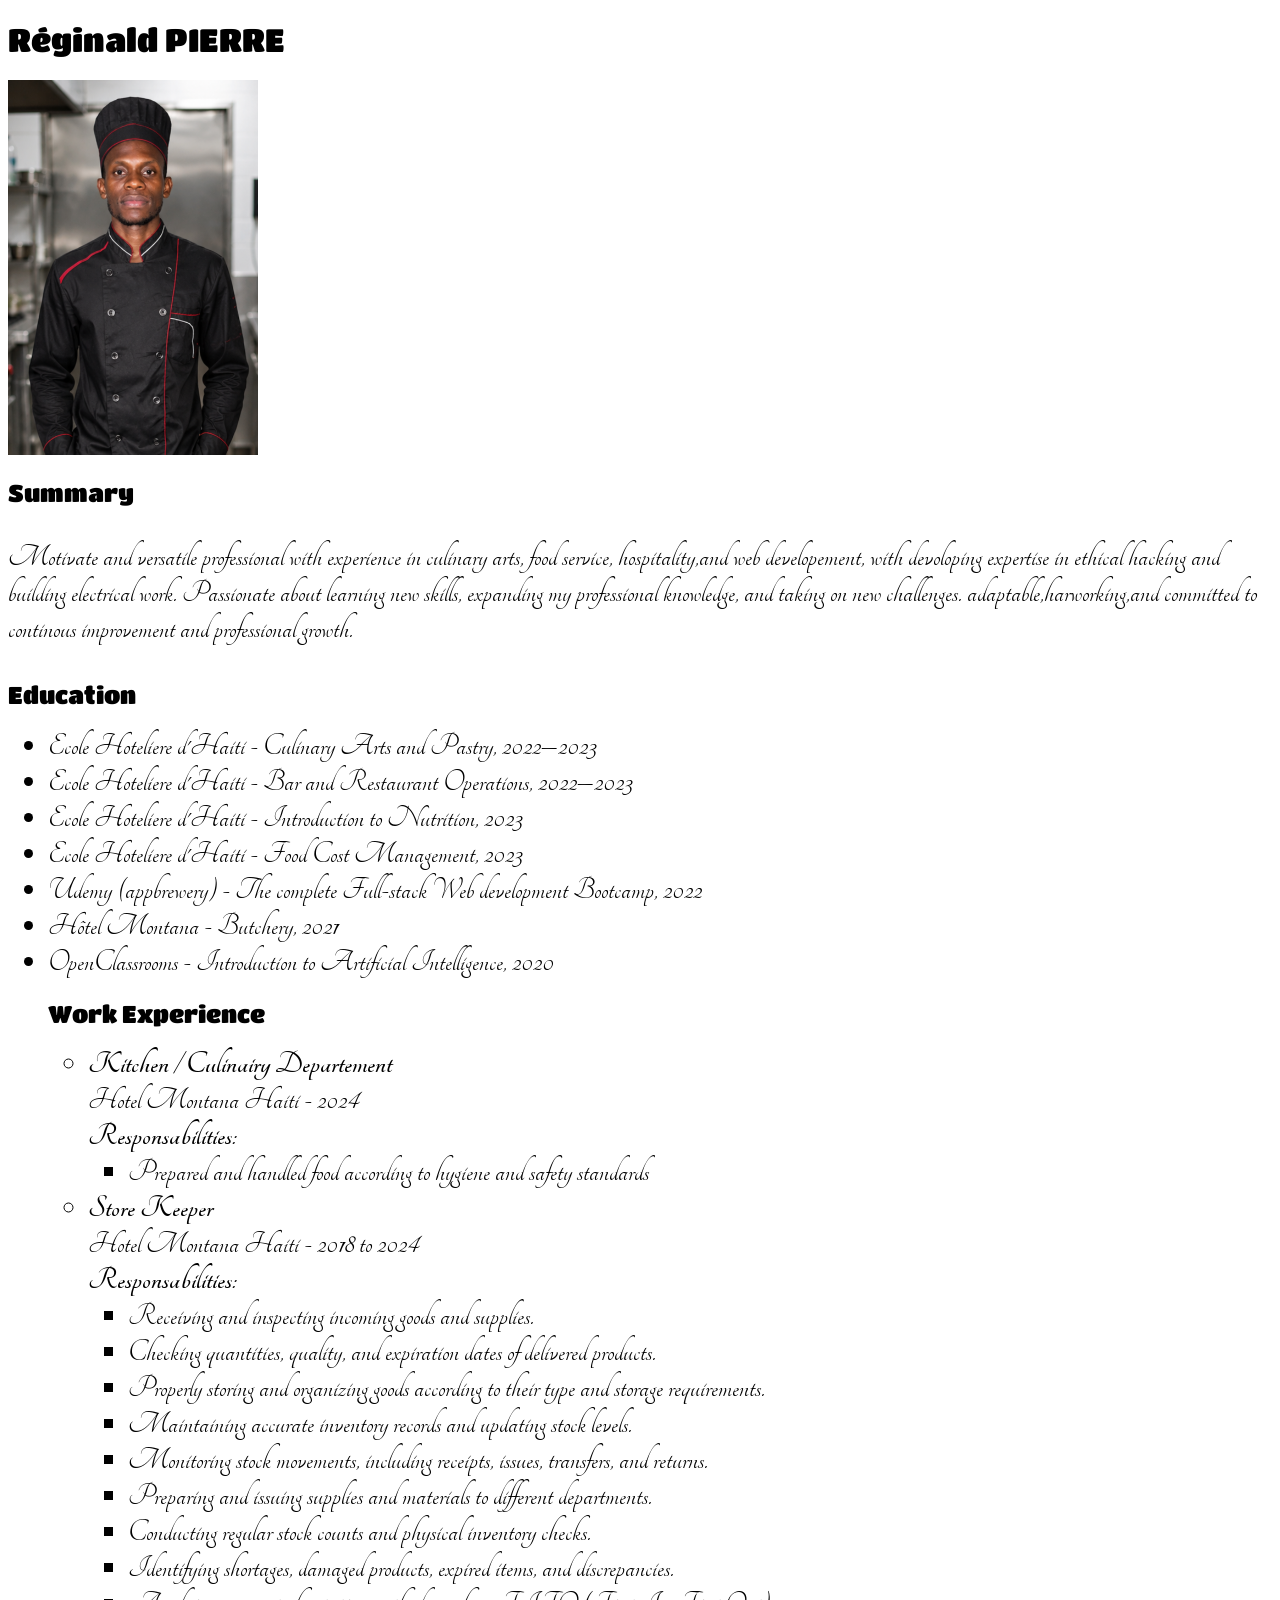
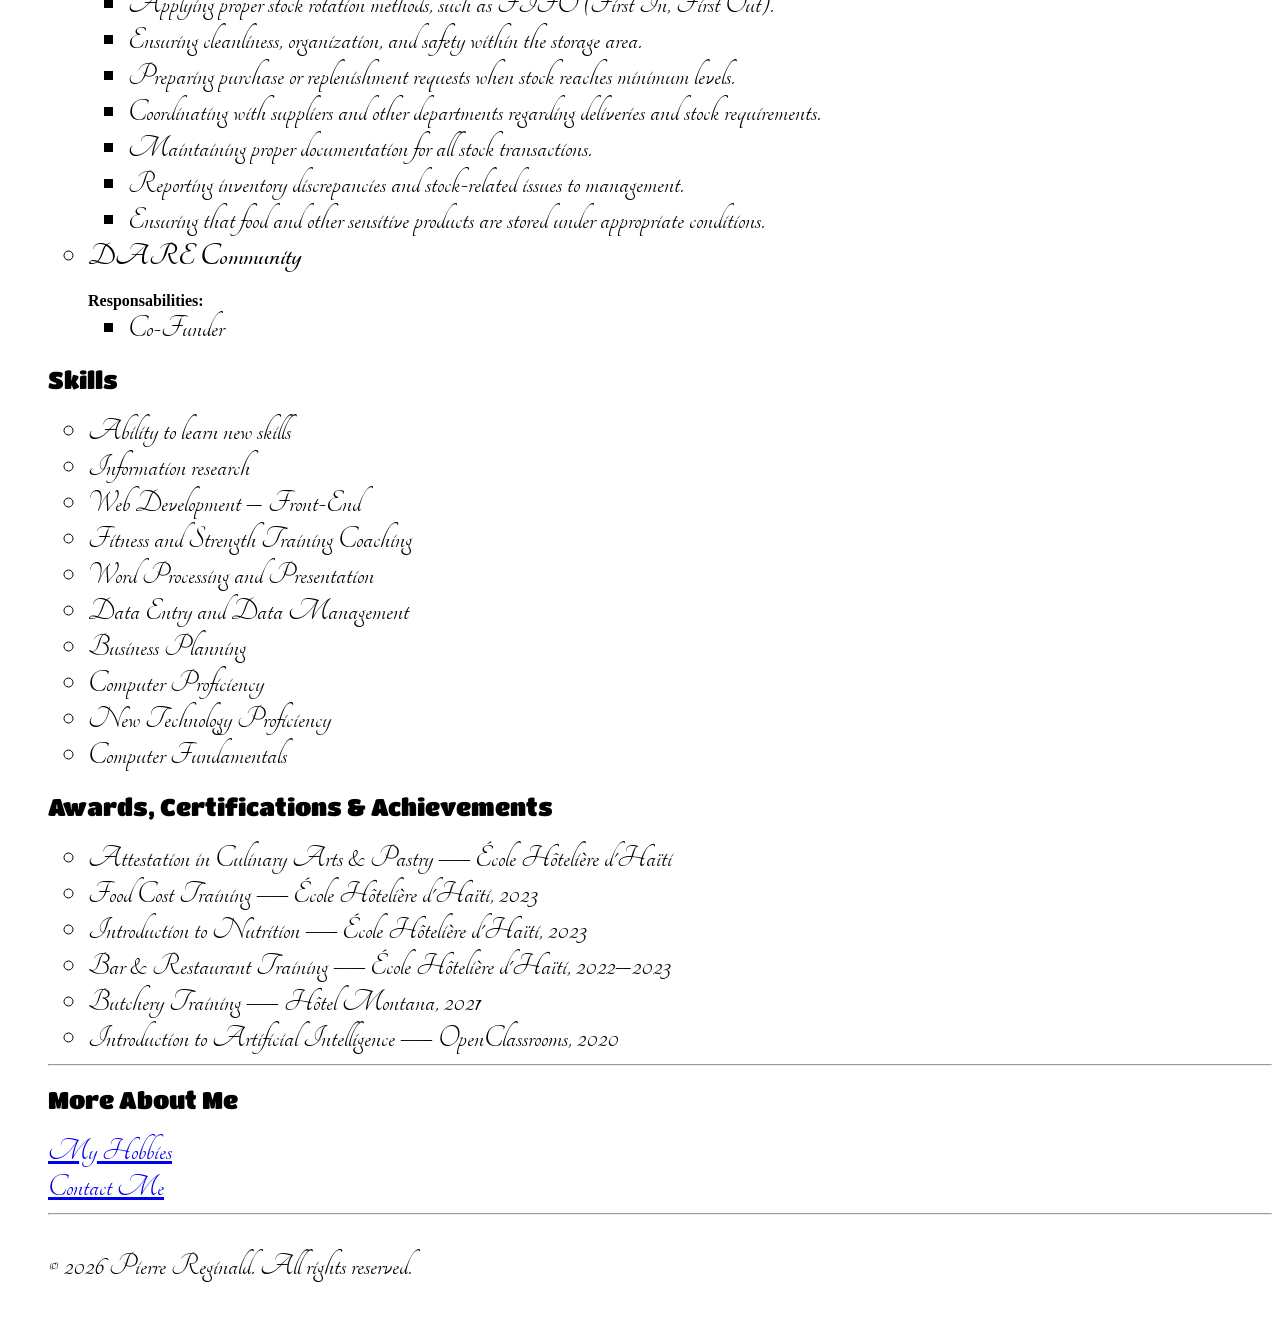
<file: index.html>
<!DOCTYPE html>
<html lang="en">

<head>
    <meta charset="UTF-8">
    <meta name="viewport" content="width=device-width, initial-scale=1.0">
    <title>My Resume</title>

    <link rel="stylesheet" href="./style.css">

    <link rel="preconnect" href="https://fonts.googleapis.com">
<link rel="preconnect" href="https://fonts.gstatic.com" crossorigin>
<link href="https://fonts.googleapis.com/css2?family=Courgette&family=Tangerine:wght@400;700&family=Titan+One&display=swap" rel="stylesheet">

<body>
    <h1>Réginald PIERRE</h1>
    <img src="./images/profile.jpg" alt="Profile photo of Reginald">
    <h2>Summary</h2>
    <p>Motivate and versatile professional with experience in culinary arts, food service, hospitality,and web
        developement, with devoloping expertise in ethical hacking and building electrical work.
        Passionate about learning new skills, expanding my professional knowledge, and taking on new challenges.
        adaptable,harworking,and committed to continous improvement and professional growth.
    </p>
    <h2>Education</h2>
    <ul>
        <li>Ecole Hoteliere d'Haiti - Culinary Arts and Pastry, 2022–2023</li>
        <li>Ecole Hoteliere d'Haiti - Bar and Restaurant Operations, 2022–2023</li>
        <li>Ecole Hoteliere d'Haiti - Introduction to Nutrition, 2023</li>
        <li>Ecole Hoteliere d'Haiti - Food Cost Management, 2023</li>
        <li>Udemy (appbrewery) - The complete Full-stack Web development Bootcamp, 2022</li>
        <li>Hôtel Montana - Butchery, 2021</li>
        <li>OpenClassrooms - Introduction to Artificial Intelligence, 2020</li>
        


        <h2>Work Experience</h2>
        <ul>
            <li>
                <strong>Kitchen / Culinairy Departement</strong>
                <br>
                Hotel Montana Haiti - 2024
                <br>
                <strong>Responsabilities:</strong>
                <ul>
                    <li>Prepared and handled food according to hygiene and safety standards</li>
                </ul>
            </li>
            <li>
                <strong>Store Keeper</strong>
                <br>
                    Hotel Montana Haiti - 2018 to 2024
                    <br>
                    <strong>Responsabilities:</strong>
                    <ul>
                        <li>Receiving and inspecting incoming goods and supplies.</li>
                        <li>Checking quantities, quality, and expiration dates of delivered products.</li>
                        <li>Properly storing and organizing goods according to their type and storage requirements.</li>
                        <li>Maintaining accurate inventory records and updating stock levels.</li>
                        <li>Monitoring stock movements, including receipts, issues, transfers, and returns.</li>
                        <li>Preparing and issuing supplies and materials to different departments.</li>
                        <li>Conducting regular stock counts and physical inventory checks.</li>
                        <li>Identifying shortages, damaged products, expired items, and discrepancies.</li>
                        <li>Applying proper stock rotation methods, such as FIFO (First In, First Out).</li>
                        <li>Ensuring cleanliness, organization, and safety within the storage area.</li>
                        <li>Preparing purchase or replenishment requests when stock reaches minimum levels.</li>
                        <li>Coordinating with suppliers and other departments regarding deliveries and stock requirements.</li>
                        <li>Maintaining proper documentation for all stock transactions.</li>
                        <li>Reporting inventory discrepancies and stock-related issues to management.</li>
                        <li>Ensuring that food and other sensitive products are stored under appropriate conditions.</li>

                    </ul>
            </li>
        </ul>
        <ul>
            <li>
                <strong>DARE Community</strong></li>
                <br>
                <strong>Responsabilities:</strong>

                <ul>
                    <li>Co-Funder</li>
                </ul>
        </ul>

    <h2>Skills</h2>
    <ul>
        <li>Ability to learn new skills</li>
        <li> Information research</li>
        <li> Web Development – Front-End</li>
        <li> Fitness and Strength Training Coaching</li>
        <li> Word Processing and Presentation</li>
        <li> Data Entry and Data Management</li>
        <li> Business Planning</li>
        <li> Computer Proficiency</li>
        <li> New Technology Proficiency</li>
        <li> Computer Fundamentals</li>
    
    </ul>
    <h2>Awards, Certifications & Achievements</h2>

<ul>
    <li>Attestation in Culinary Arts & Pastry — École Hôtelière d'Haïti</li>
    <li>Food Cost Training — École Hôtelière d'Haïti, 2023</li>
    <li>Introduction to Nutrition — École Hôtelière d'Haïti, 2023</li>
    <li>Bar & Restaurant Training — École Hôtelière d'Haïti, 2022–2023</li>
    <li>Butchery Training — Hôtel Montana, 2021</li>
    <li>Introduction to Artificial Intelligence — OpenClassrooms, 2020</li>
</ul>

<hr>

<h2>More About Me</h2>

    <a href="./hobbies.html">My Hobbies</a>
    <br>
    <a href="./contact.html">Contact Me</a>

<footer>
    <hr>
    <p>&copy; 2026 Pierre Reginald.
        All rights reserved.</p>
</footer>

</body>

</html>
</file>
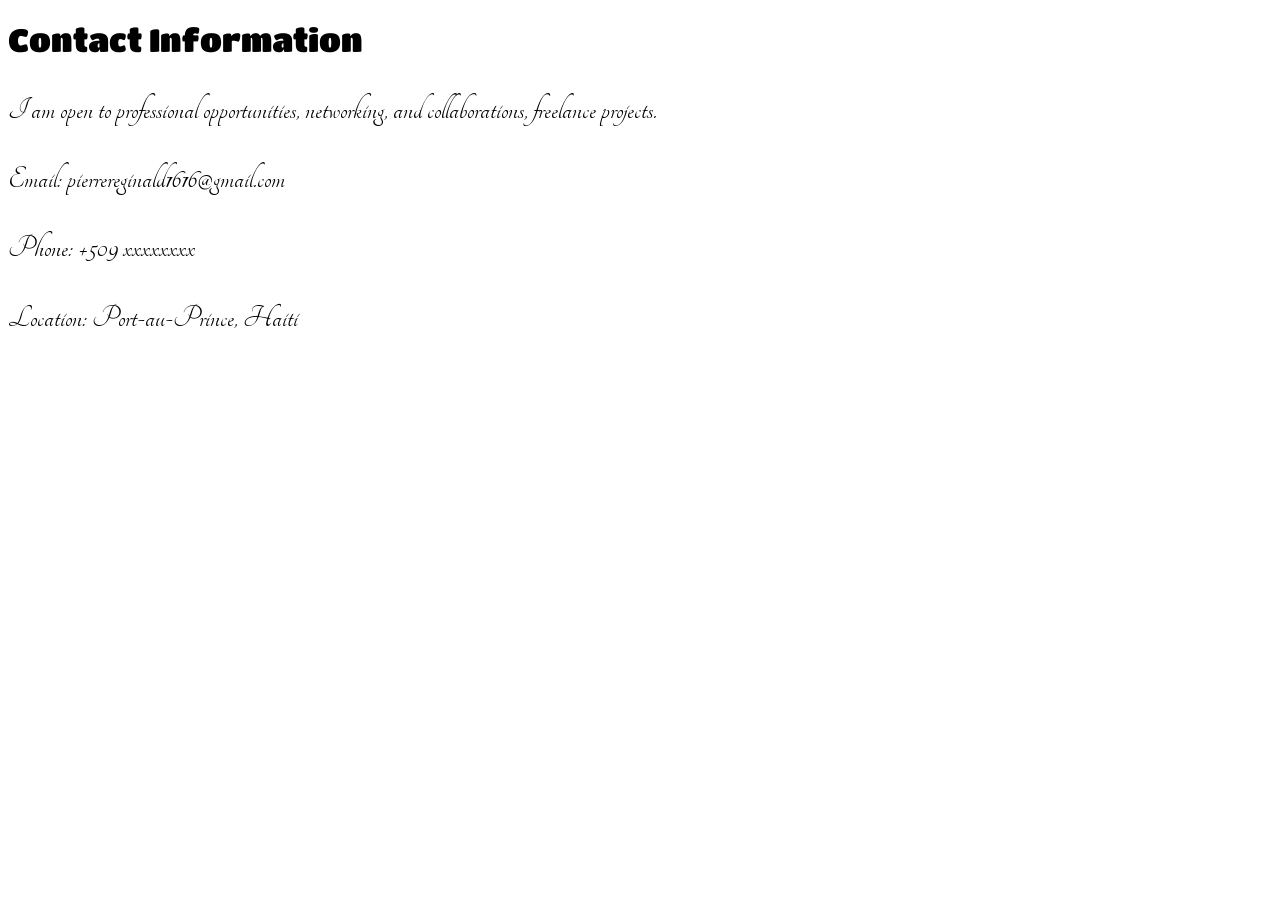
<file: contact.html>
<!DOCTYPE html>
<html lang="en">
<head>
    <meta charset="UTF-8">
    <meta name="viewport" content="width=device-width, initial-scale=1.0">
    <title>Contact Me</title>

    <link rel="stylesheet" href="./style.css">

    <link rel="preconnect" href="https://fonts.googleapis.com">
<link rel="preconnect" href="https://fonts.gstatic.com" crossorigin>
<link href="https://fonts.googleapis.com/css2?family=Courgette&family=Tangerine:wght@400;700&family=Titan+One&display=swap" rel="stylesheet">

</head>
<body>
    <h1>Contact Information</h1>
    <p>I am open to professional opportunities, networking, and collaborations, freelance projects.</p>
    <p>Email: pierrereginald1616@gmail.com</p>
    <p>Phone: +509 xxxxxxxx</p>
    <p>Location: Port-au-Prince, Haiti</p>
</body>
</html>
</file>
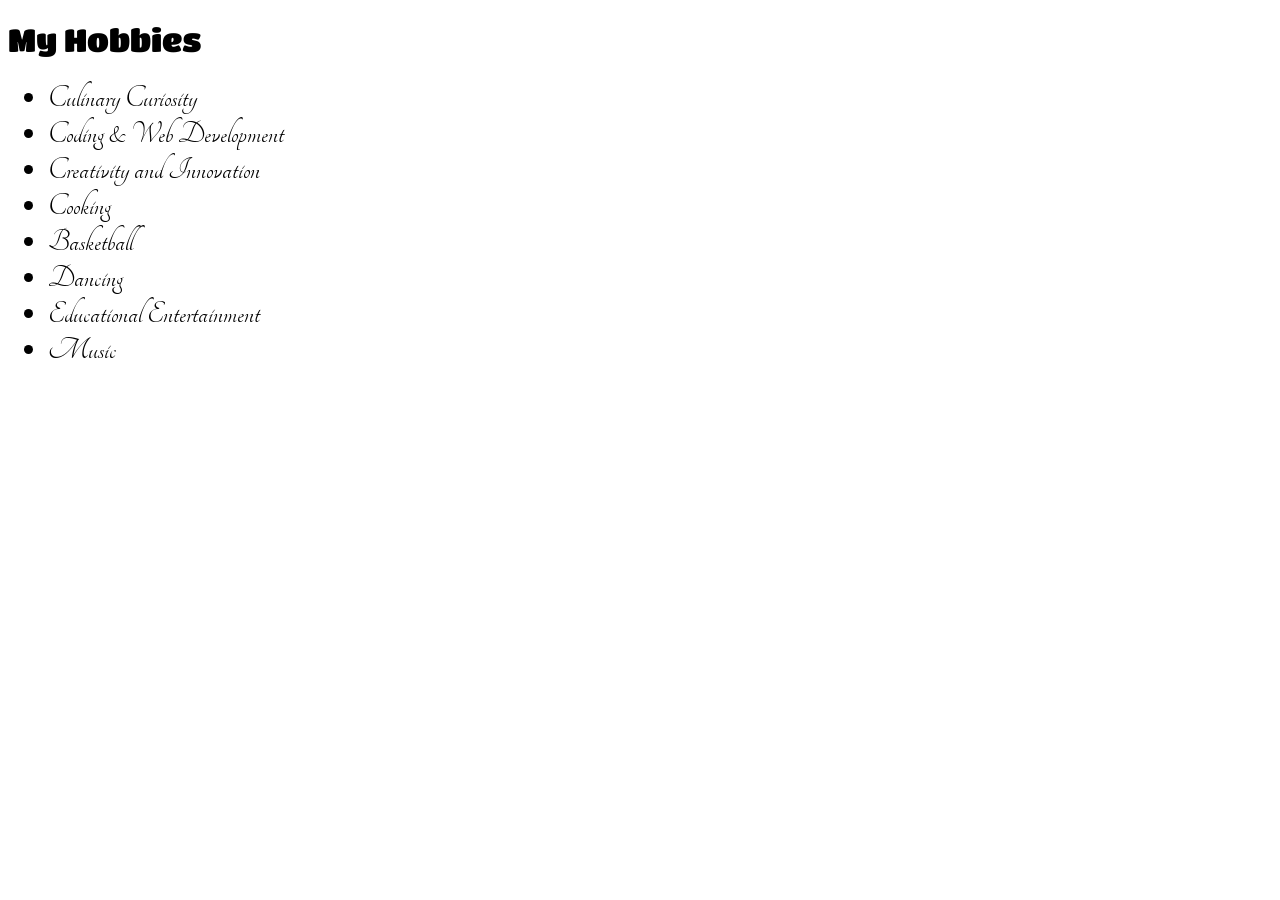
<file: hobbies.html>
<!DOCTYPE html>
<html lang="en">
<head>
    <meta charset="UTF-8">
    <meta name="viewport" content="width=device-width, initial-scale=1.0">
    <title>My Hobbies</title>

    <link rel="stylesheet" href="./style.css">

    <link rel="preconnect" href="https://fonts.googleapis.com">
<link rel="preconnect" href="https://fonts.gstatic.com" crossorigin>
<link href="https://fonts.googleapis.com/css2?family=Courgette&family=Tangerine:wght@400;700&family=Titan+One&display=swap" rel="stylesheet">

</head>
<body>
    <h1>My Hobbies</h1>
    <ul>
        <li>Culinary Curiosity</li>
        <li>Coding & Web Development</li>
        <li>Creativity and Innovation</li>
        <li>Cooking</li>
        <li>Basketball</li>
        <li>Dancing</li>
        <li>Educational Entertainment</li>
        <li>Music</li>
    </ul>
</body>
</html>
</file>
<file: style.css>
img {
    width: 250px;
}

h1,h2 {
  font-family: "Titan One", sans-serif;
  font-weight: 400;
  font-style: normal;
}

p,li,a {
  font-family: "Tangerine", cursive;
  font-weight: 400;
  font-style: normal;
  font-size: 25pt;
}
</file>
